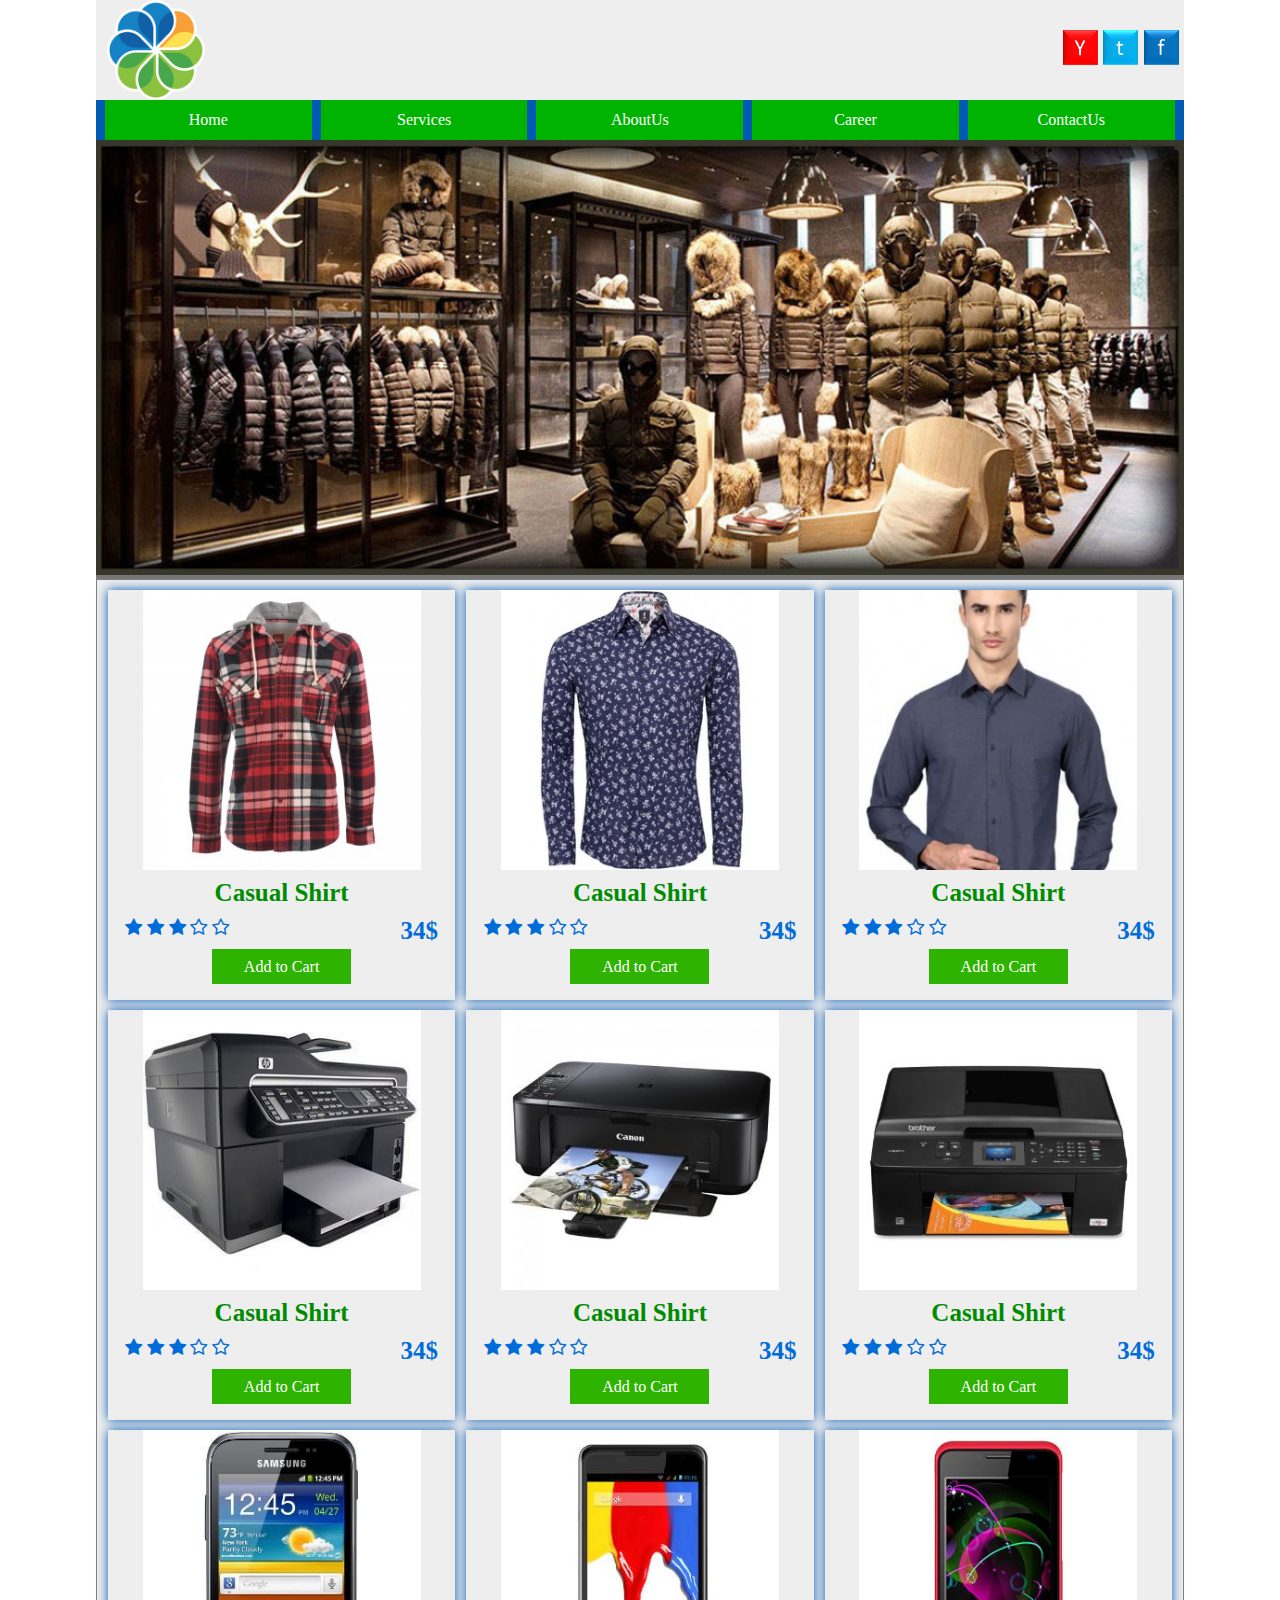
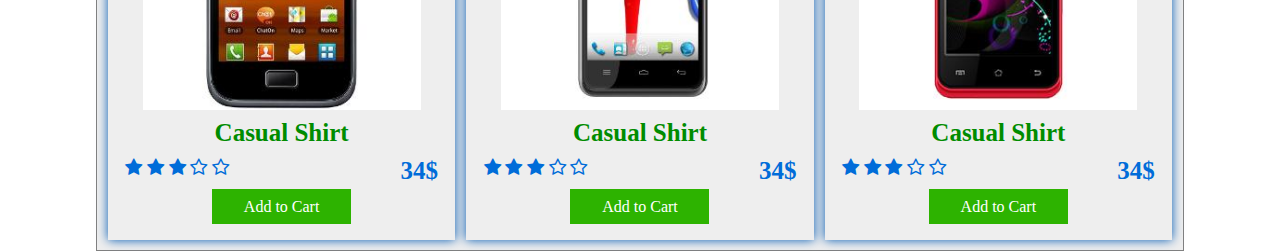
<file: responsiveWebDesign/responsiveWebDesign/index.html>
<!DOCTYPE HTML>
<HTML>
	<head>
		<link href="style.css" rel="stylesheet">
		<link href="font-awesome-4.7.0\css/font-awesome.min.css" rel="stylesheet">
	</head>
	<body>
		<div class="container">
			<header class="head">	
				<img src="img/images.png" class="logo">
				<img src="img/f.png" class="icon">
				<img src="img/t.png" class="icon">
				<img src="img/y.png" class="icon">
			</header>
			<nav class="menu">
				<a href="index.html" class="anc fluid">Home</a>
				<a href="index.html" class="anc fluid">Services</a>
				<a href="index.html" class="anc fluid">AboutUs</a>
				<a href="index.html" class="anc fluid">Career</a>
				<a href="index.html" class="anc fluid">ContactUs</a>
			</nav>
			<figure class="slider">
				<img src="img/s5.jpg" class="sliderImg">
			</figure>
			<div class="content">
				<div class="product fluid">
					<img src="img/1.jpg" class="image">
					<h2 class="title">Casual Shirt</h2>
					<h3 class="data">
						<i class="fa fa-star" aria-hidden="true"></i>
						<i class="fa fa-star" aria-hidden="true"></i>
						<i class="fa fa-star" aria-hidden="true"></i>
						<i class="fa fa-star-o" aria-hidden="true"></i>
						<i class="fa fa-star-o" aria-hidden="true"></i>
						<span class="cost">34$<span>
					</h3>
					<a href="shop.html" class="cart">Add to Cart</a>
				</div>
				<div class="product fluid">
					<img src="img/2.jpg" class="image">
					<h2 class="title">Casual Shirt</h2>
					<h3 class="data">
						<i class="fa fa-star" aria-hidden="true"></i>
						<i class="fa fa-star" aria-hidden="true"></i>
						<i class="fa fa-star" aria-hidden="true"></i>
						<i class="fa fa-star-o" aria-hidden="true"></i>
						<i class="fa fa-star-o" aria-hidden="true"></i>
						<span class="cost">34$<span>
					</h3>
					<a href="shop.html" class="cart">Add to Cart</a>
				</div>
				<div class="product fluid">
					<img src="img/3.jpg" class="image">
					<h2 class="title">Casual Shirt</h2>
					<h3 class="data">
						<i class="fa fa-star" aria-hidden="true"></i>
						<i class="fa fa-star" aria-hidden="true"></i>
						<i class="fa fa-star" aria-hidden="true"></i>
						<i class="fa fa-star-o" aria-hidden="true"></i>
						<i class="fa fa-star-o" aria-hidden="true"></i>
						<span class="cost">34$<span>
					</h3>
					<a href="shop.html" class="cart">Add to Cart</a>
				</div>
				<div class="product fluid">
					<img src="img/4.jpg" class="image">
					<h2 class="title">Casual Shirt</h2>
					<h3 class="data">
						<i class="fa fa-star" aria-hidden="true"></i>
						<i class="fa fa-star" aria-hidden="true"></i>
						<i class="fa fa-star" aria-hidden="true"></i>
						<i class="fa fa-star-o" aria-hidden="true"></i>
						<i class="fa fa-star-o" aria-hidden="true"></i>
						<span class="cost">34$<span>
					</h3>
					<a href="shop.html" class="cart">Add to Cart</a>
				</div>
				<div class="product fluid">
					<img src="img/5.jpg" class="image">
					<h2 class="title">Casual Shirt</h2>
					<h3 class="data">
						<i class="fa fa-star" aria-hidden="true"></i>
						<i class="fa fa-star" aria-hidden="true"></i>
						<i class="fa fa-star" aria-hidden="true"></i>
						<i class="fa fa-star-o" aria-hidden="true"></i>
						<i class="fa fa-star-o" aria-hidden="true"></i>
						<span class="cost">34$<span>
					</h3>
					<a href="shop.html" class="cart">Add to Cart</a>
				</div>
				<div class="product fluid">
					<img src="img/6.jpg" class="image">
					<h2 class="title">Casual Shirt</h2>
					<h3 class="data">
						<i class="fa fa-star" aria-hidden="true"></i>
						<i class="fa fa-star" aria-hidden="true"></i>
						<i class="fa fa-star" aria-hidden="true"></i>
						<i class="fa fa-star-o" aria-hidden="true"></i>
						<i class="fa fa-star-o" aria-hidden="true"></i>
						<span class="cost">34$<span>
					</h3>
					<a href="shop.html" class="cart">Add to Cart</a>
				</div>
				<div class="product fluid">
					<img src="img/7.jpg" class="image">
					<h2 class="title">Casual Shirt</h2>
					<h3 class="data">
						<i class="fa fa-star" aria-hidden="true"></i>
						<i class="fa fa-star" aria-hidden="true"></i>
						<i class="fa fa-star" aria-hidden="true"></i>
						<i class="fa fa-star-o" aria-hidden="true"></i>
						<i class="fa fa-star-o" aria-hidden="true"></i>
						<span class="cost">34$<span>
					</h3>
					<a href="shop.html" class="cart">Add to Cart</a>
				</div>
				<div class="product fluid">
					<img src="img/8.jpg" class="image">
					<h2 class="title">Casual Shirt</h2>
					<h3 class="data">
						<i class="fa fa-star" aria-hidden="true"></i>
						<i class="fa fa-star" aria-hidden="true"></i>
						<i class="fa fa-star" aria-hidden="true"></i>
						<i class="fa fa-star-o" aria-hidden="true"></i>
						<i class="fa fa-star-o" aria-hidden="true"></i>
						<span class="cost">34$<span>
					</h3>
					<a href="shop.html" class="cart">Add to Cart</a>
				</div>
				<div class="product fluid">
					<img src="img/9.jpg" class="image">
					<h2 class="title">Casual Shirt</h2>
					<h3 class="data">
						<i class="fa fa-star" aria-hidden="true"></i>
						<i class="fa fa-star" aria-hidden="true"></i>
						<i class="fa fa-star" aria-hidden="true"></i>
						<i class="fa fa-star-o" aria-hidden="true"></i>
						<i class="fa fa-star-o" aria-hidden="true"></i>
						<span class="cost">34$<span>
					</h3>
					<a href="shop.html" class="cart">Add to Cart</a>
				</div>
				
			</div>
		</div>
	</body>
</html>
</file>
<file: responsiveWebDesign/responsiveWebDesign/style.css>
*{margin:0px;padding:0px;}

.fluid{
width:100%;
clear:both;/* to  avoid float */
display:block;
float:left;
}


/* mobile or global */
.container{
width:100%;
height:auto;
background:#EEEEEE;
}
.head{
	height:60px;
	background:#FF9326;
	}
	.logo{
	height:100%;margin-left:40%;
	}
	.icon{
	display:none;
	}
	.menu{
	height:auto;
	background:#0059B3;
	}
	.anc{
	height:30px;background:#0040FF;margin-bottom:2px;
	
	text-align:center;line-height:30px;color:white;text-decoration:none;
	}
	.slider{
	height:auto;
	
	}
	.sliderImg{
	width:100%;
	
	}
	.data{
	margin:10px 5%;
	}
	.fa-star{
	color:#006CD9;
	}
	.fa-star-o{
	color:#006CD9;
	}
	.cost{
	float:right;color:#006CD9;font-size:25px;
	}
	.product .image{
	width:80%;
	margin-left:10%;
	margin-right:10%;
	height:280px;
	}
	.title{
	text-align:center;color:#008C00;margin-top:5px;font-size:25px;
	}
	.cart{
	background:#2DB300;width:40%;text-align:center;display:block;margin:10px auto;height:35px;line-height:35px;color:white;text-decoration:none;
	}
	.product{
	width:98%;
	height:410px;
	box-shadow:0px 0px 10px #0059B3;
	clear:none;
	margin-left:1%;
	margin-top:10px;
	}
	
	
/* tablet screen from 480px to 797px*/
/*@media only screen and (min-width:480px){
.container{
display:none;
}
}*/
@media only screen and (min-width:480px){
	
	.head{
	height:80px;
	background:#00D936;
	}
	.logo{
	height:100%;
	margin-left:1%;
	}
	.icon{
	height:35px;float:right;margin-top:20px;margin-right:0.5%;display:inline;
	}
	.menu{
	height:auto;
	background:#0059B3;
	}
	.anc{
	height:35px;background:#0040FF;margin-bottom:2px;
	
	text-align:center;line-height:35px;color:white;text-decoration:none;
	}
	.product{
	width:48%;
	height:410px;
	box-shadow:0px 0px 10px #0059B3;
	clear:none;
	margin-left:1.3%;
	margin-top:10px;
	}
}


/* tablet screen from 798px */
@media only screen and (min-width:798px){
	.container{
	width:85%;
	background:#777777;
	margin:0px auto;
	}
	.head{
	height:100px;
	background:#EEEEEE;
	}
	.logo{
	height:100%;margin-left:1%;
	}
	.icon{
	height:35px;float:right;margin-top:30px;margin-right:0.5%;display:inline;
	}
	.menu{
	height:40px;
	background:#0059B3;
	}
	.anc{
	height:40px;background:#00B300;width:19%;margin-left:0.83%;
	clear:none;/* to switch on float property */
	text-align:center;line-height:40px;color:white;text-decoration:none;
	margin-bottom:0px;
	}
	.content{
	height:1270px;
	border:1px solid gray;
	background:#EEEEEE;
	}
	.product{
	width:32%;
	height:410px;
	box-shadow:0px 0px 10px #0059B3;
	clear:none;
	margin-left:1%;
	margin-top:10px;
	}
	
}
</file>
